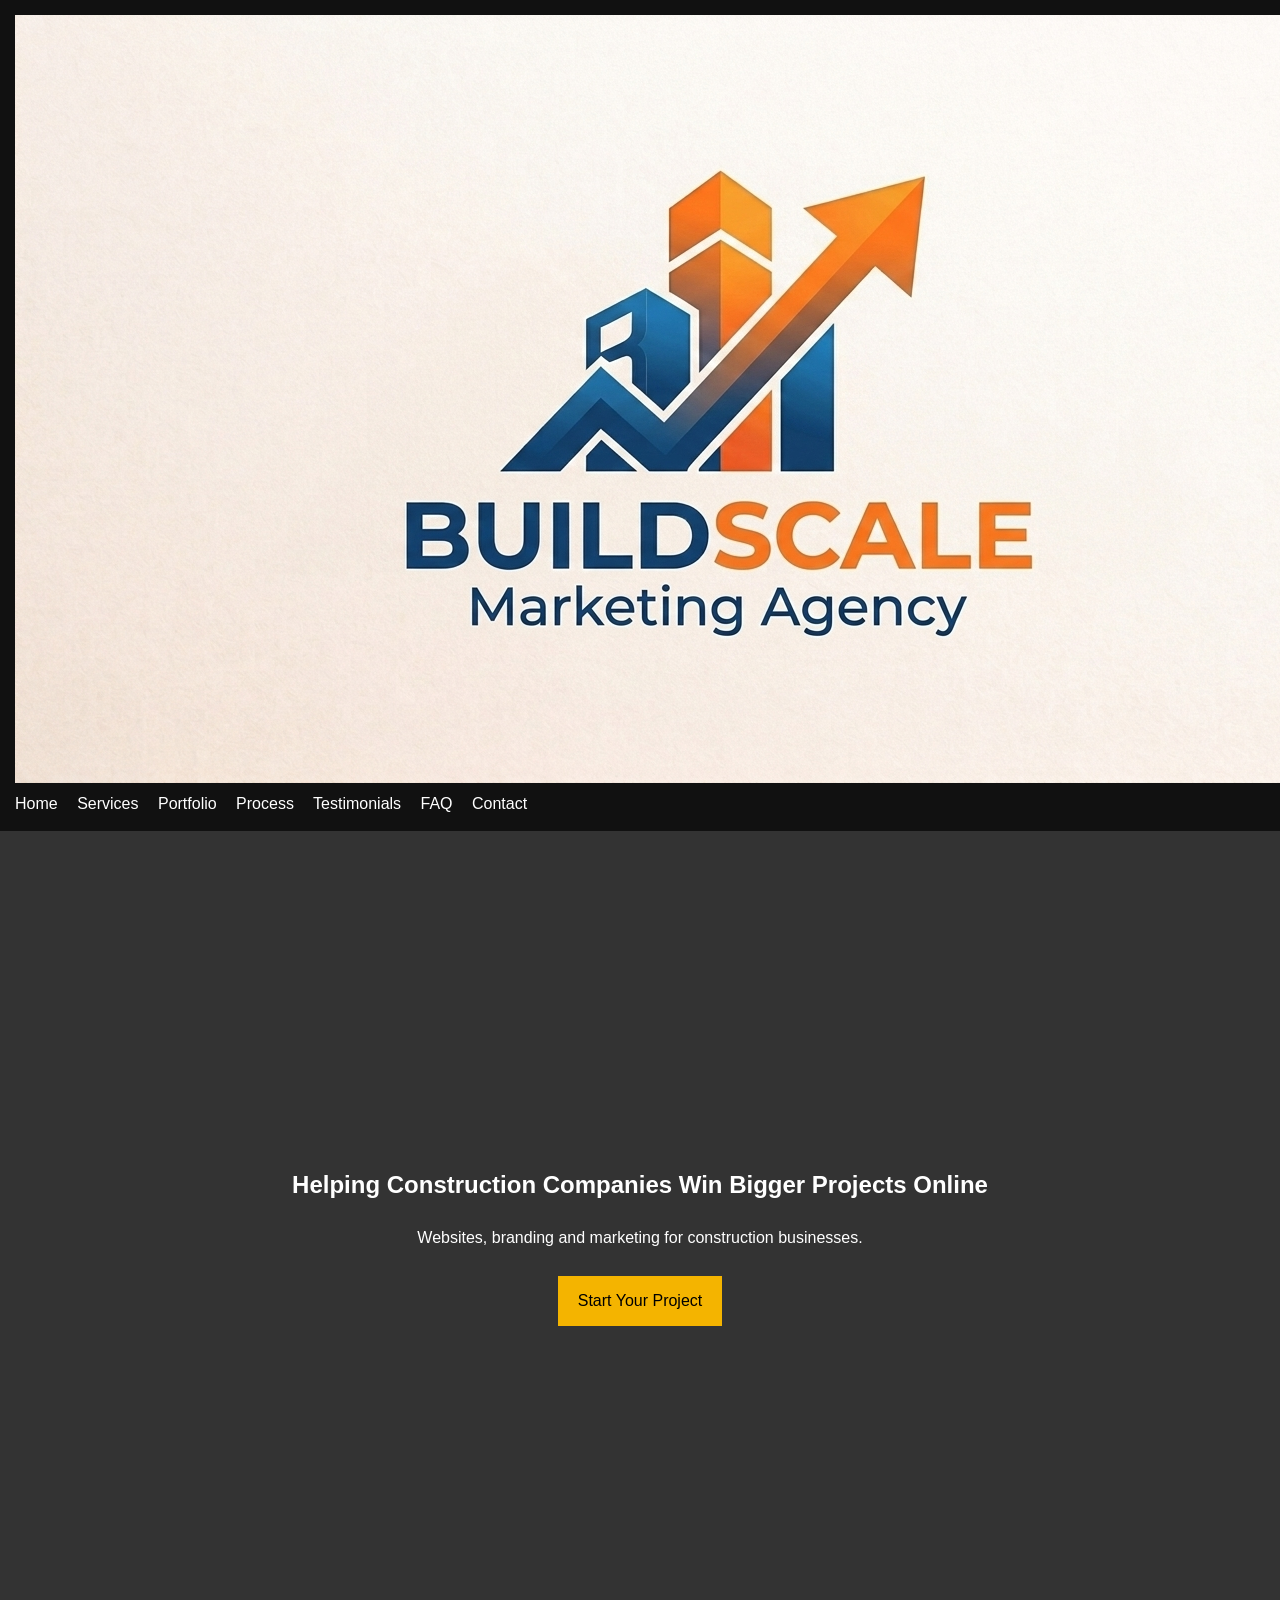
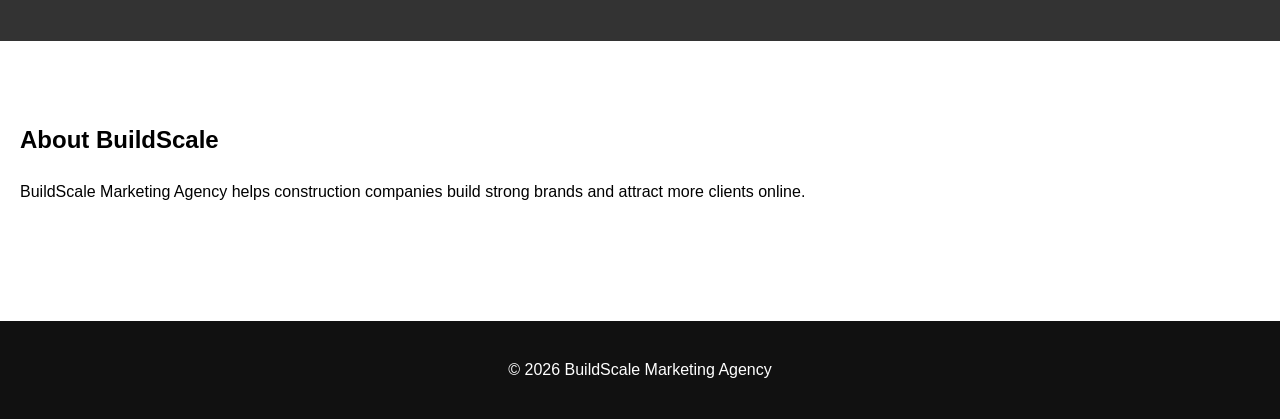
<file: Index.html>
<!DOCTYPE html><html lang="en">
<head>
<meta charset="UTF-8">
<meta name="viewport" content="width=device-width, initial-scale=1.0">
<title>BuildScale Marketing Agency</title>
<link rel="stylesheet" href="css/style.css">
</head><body><header>
<div class="container nav">
<img src="images/logo.png" class="logo"><nav>
<a href="index.html">Home</a>
<a href="services.html">Services</a>
<a href="portfolio.html">Portfolio</a>
<a href="process.html">Process</a>
<a href="testimonials.html">Testimonials</a>
<a href="faq.html">FAQ</a>
<a href="contact.html">Contact</a>
</nav>
</div>
</header><section class="hero">
<div class="hero-content">
<h1>Helping Construction Companies Win Bigger Projects Online</h1>
<p>Websites, branding and marketing for construction businesses.</p>
<a href="contact.html" class="btn">Start Your Project</a>
</div>
</section><section class="section">
<h2>About BuildScale</h2>
<p>
BuildScale Marketing Agency helps construction companies
build strong brands and attract more clients online.
</p>
</section><footer>
<p>© 2026 BuildScale Marketing Agency</p>
</footer></body>
</html>
</file>
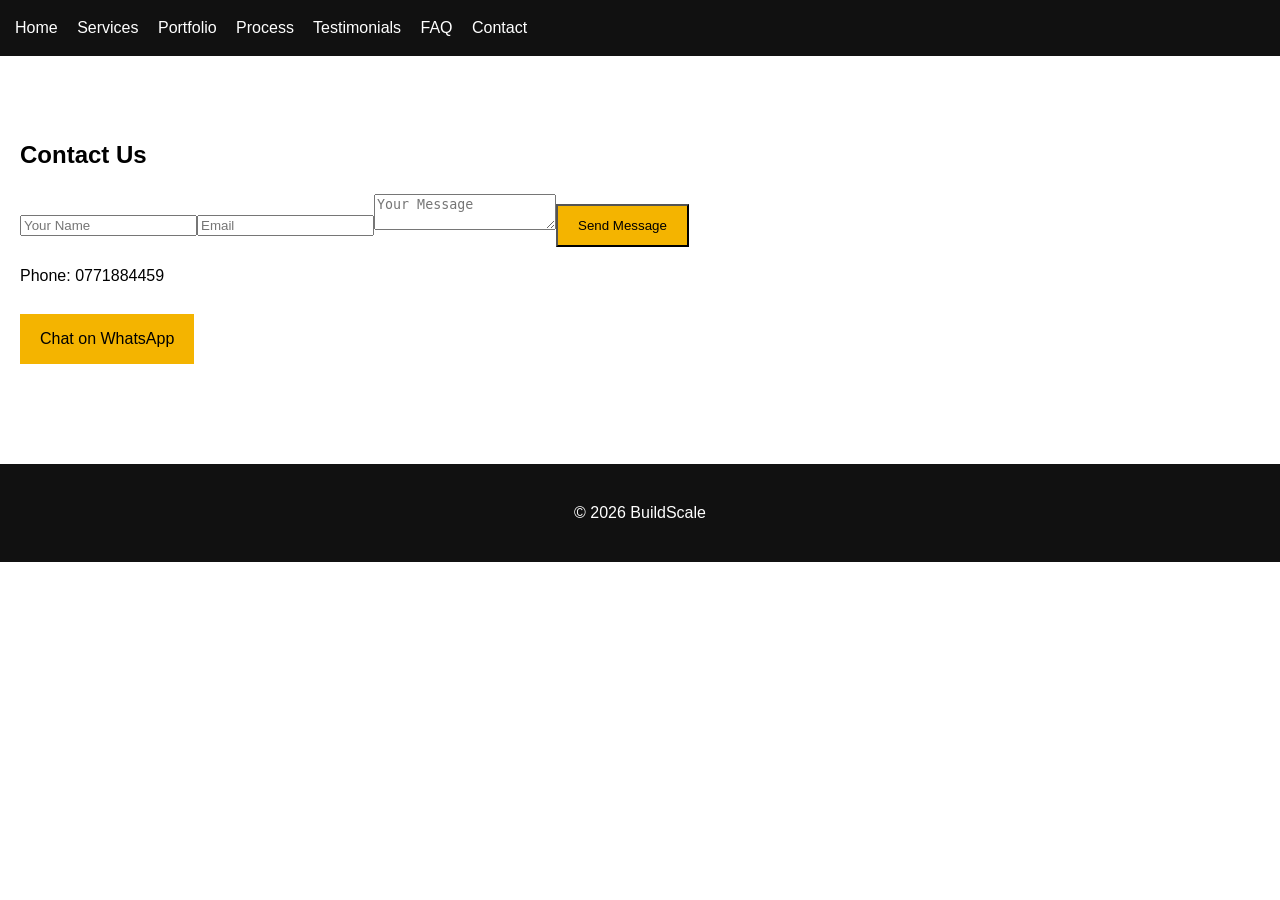
<file: contact.html>
<!DOCTYPE html><html>
<head>
<title>Contact - BuildScale</title>
<link rel="stylesheet" href="css/style.css">
</head><body><header>
<nav>
<a href="index.html">Home</a>
<a href="services.html">Services</a>
<a href="portfolio.html">Portfolio</a>
<a href="process.html">Process</a>
<a href="testimonials.html">Testimonials</a>
<a href="faq.html">FAQ</a>
<a href="contact.html">Contact</a>
</nav>
</header><section class="section"><h1>Contact Us</h1><form class="contact-form"><input type="text" placeholder="Your Name"><input type="email" placeholder="Email"><textarea placeholder="Your Message"></textarea><button class="btn">Send Message</button>

</form><p>Phone: 0771884459</p><a href="https://wa.me/256771884459" class="btn">Chat on WhatsApp</a>

</section><footer>
<p>© 2026 BuildScale</p>
</footer></body>
</html>
</file>
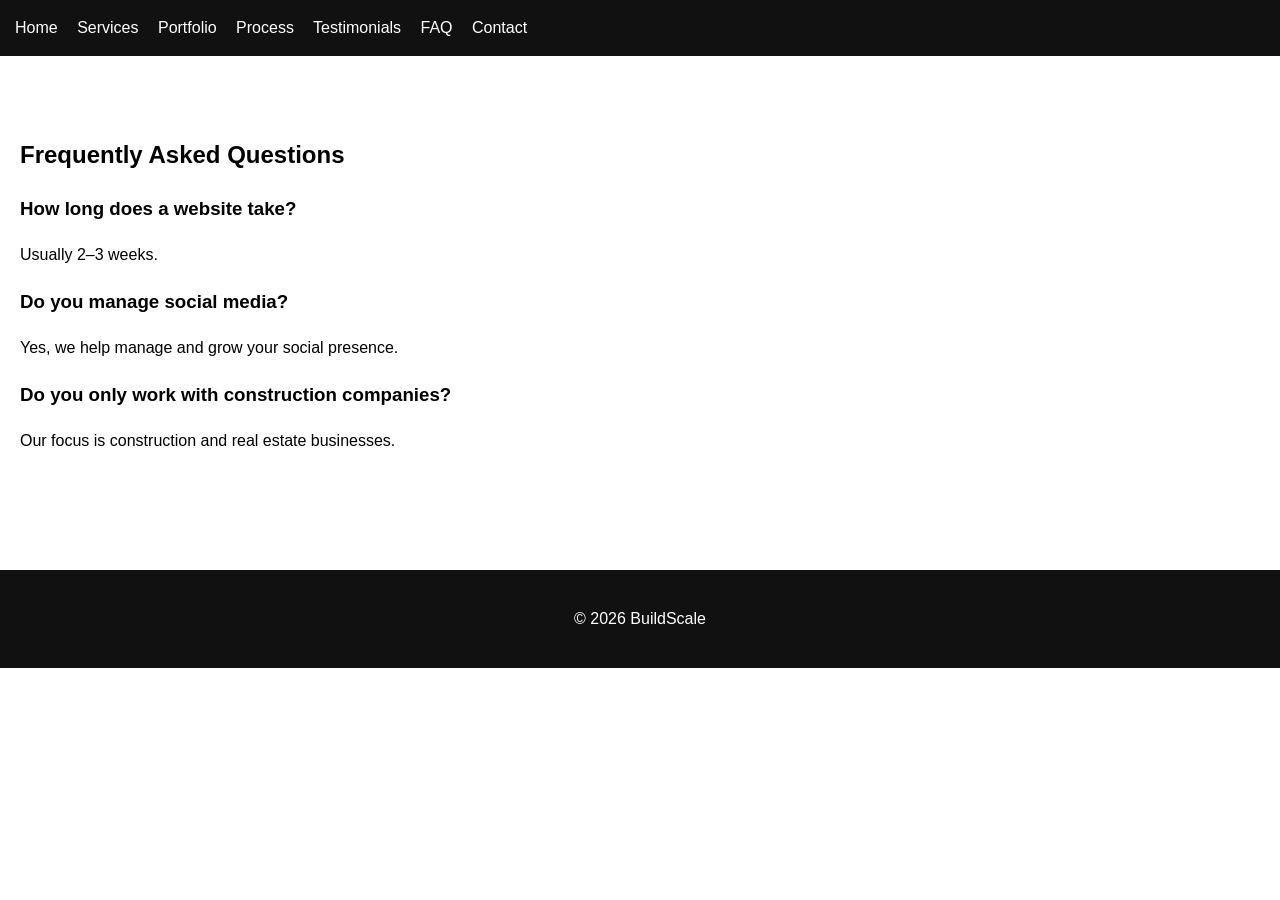
<file: faq.html>
<!DOCTYPE html><html>
<head>
<title>FAQ - BuildScale</title>
<link rel="stylesheet" href="css/style.css">
</head><body><header>
<nav>
<a href="index.html">Home</a>
<a href="services.html">Services</a>
<a href="portfolio.html">Portfolio</a>
<a href="process.html">Process</a>
<a href="testimonials.html">Testimonials</a>
<a href="faq.html">FAQ</a>
<a href="contact.html">Contact</a>
</nav>
</header><section class="section"><h1>Frequently Asked Questions</h1><h3>How long does a website take?</h3>
<p>Usually 2–3 weeks.</p><h3>Do you manage social media?</h3>
<p>Yes, we help manage and grow your social presence.</p><h3>Do you only work with construction companies?</h3>
<p>Our focus is construction and real estate businesses.</p></section><footer>
<p>© 2026 BuildScale</p>
</footer></body>
</html>
</file>
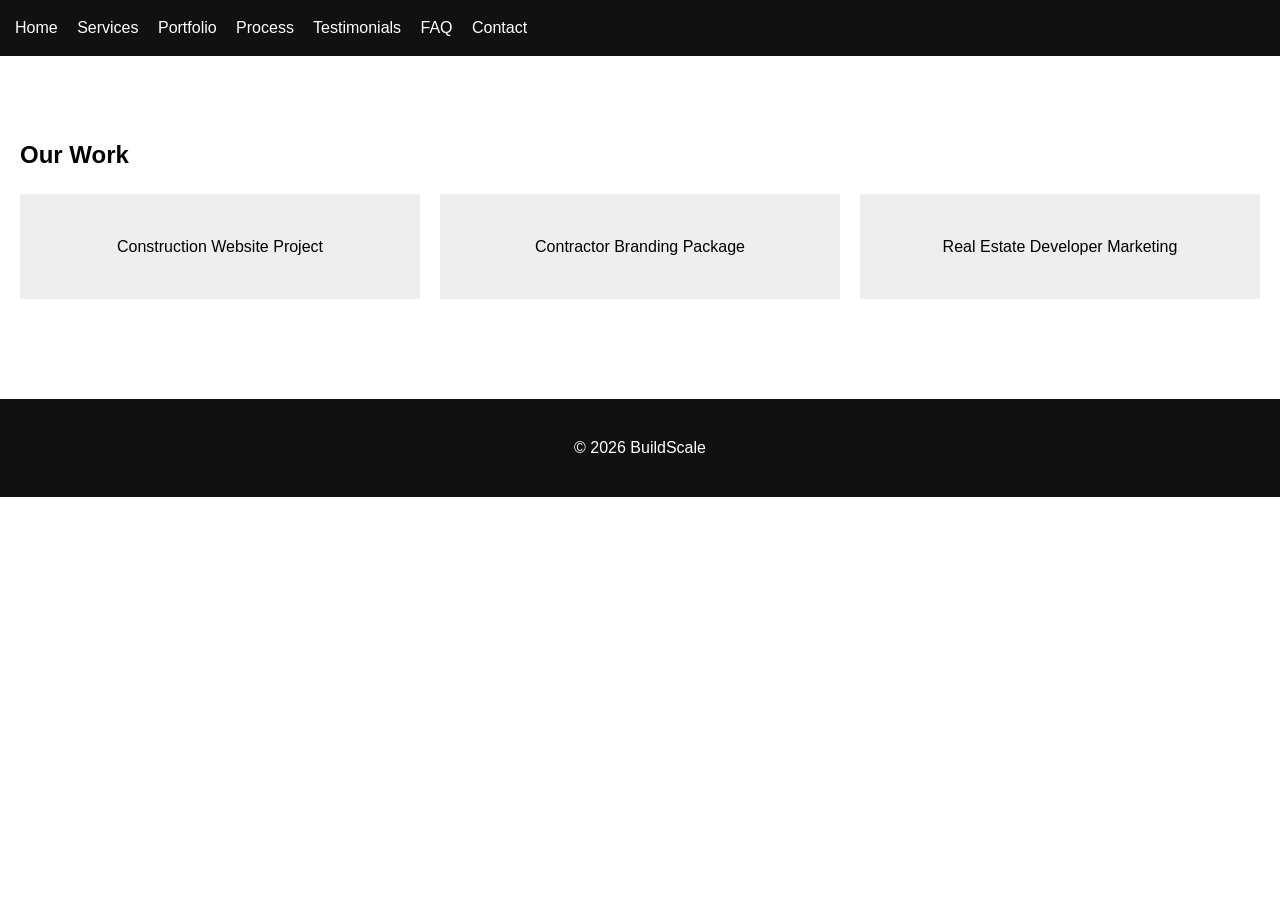
<file: Portfolio.html>
<!DOCTYPE html><html>
<head>
<title>Portfolio - BuildScale</title>
<link rel="stylesheet" href="css/style.css">
</head><body><header>
<nav>
<a href="index.html">Home</a>
<a href="services.html">Services</a>
<a href="portfolio.html">Portfolio</a>
<a href="process.html">Process</a>
<a href="testimonials.html">Testimonials</a>
<a href="faq.html">FAQ</a>
<a href="contact.html">Contact</a>
</nav>
</header><section class="section"><h1>Our Work</h1><div class="grid"><div class="card">Construction Website Project</div><div class="card">Contractor Branding Package</div><div class="card">Real Estate Developer Marketing</div></div></section><footer>
<p>© 2026 BuildScale</p>
</footer></body>
</html>
</file>
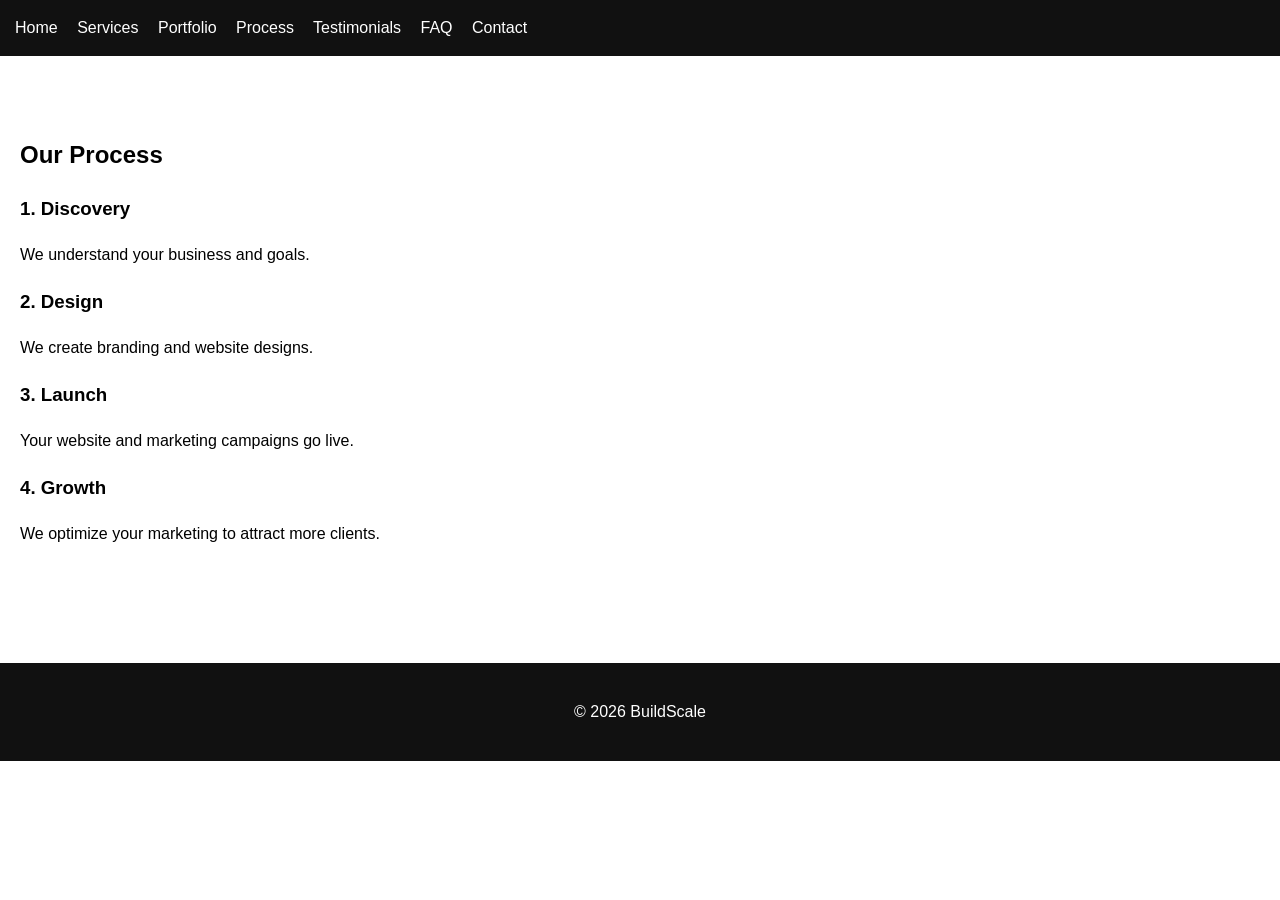
<file: process.html>
<!DOCTYPE html><html>
<head>
<title>Our Process - BuildScale</title>
<link rel="stylesheet" href="css/style.css">
</head><body><header>
<nav>
<a href="index.html">Home</a>
<a href="services.html">Services</a>
<a href="portfolio.html">Portfolio</a>
<a href="process.html">Process</a>
<a href="testimonials.html">Testimonials</a>
<a href="faq.html">FAQ</a>
<a href="contact.html">Contact</a>
</nav>
</header><section class="section"><h1>Our Process</h1><h3>1. Discovery</h3>
<p>We understand your business and goals.</p><h3>2. Design</h3>
<p>We create branding and website designs.</p><h3>3. Launch</h3>
<p>Your website and marketing campaigns go live.</p><h3>4. Growth</h3>
<p>We optimize your marketing to attract more clients.</p></section><footer>
<p>© 2026 BuildScale</p>
</footer></body>
</html>
</file>
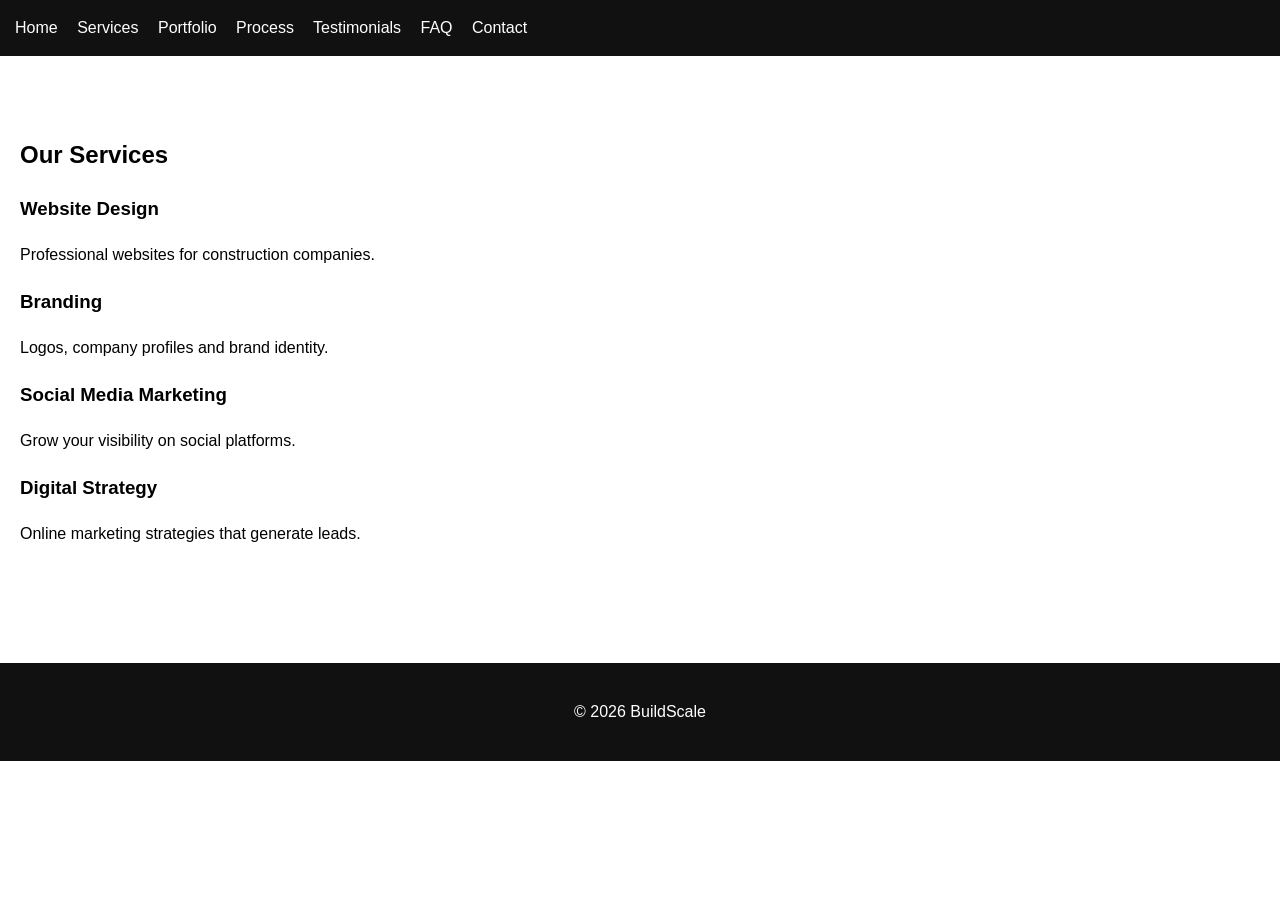
<file: Services.html>
<!DOCTYPE html><html>
<head>
<title>Services - BuildScale</title>
<link rel="stylesheet" href="css/style.css">
</head><body><header>
<nav>
<a href="index.html">Home</a>
<a href="services.html">Services</a>
<a href="portfolio.html">Portfolio</a>
<a href="process.html">Process</a>
<a href="testimonials.html">Testimonials</a>
<a href="faq.html">FAQ</a>
<a href="contact.html">Contact</a>
</nav>
</header><section class="section"><h1>Our Services</h1><h3>Website Design</h3>
<p>Professional websites for construction companies.</p><h3>Branding</h3>
<p>Logos, company profiles and brand identity.</p><h3>Social Media Marketing</h3>
<p>Grow your visibility on social platforms.</p><h3>Digital Strategy</h3>
<p>Online marketing strategies that generate leads.</p></section><footer>
<p>© 2026 BuildScale</p>
</footer></body>
</html>
</file>
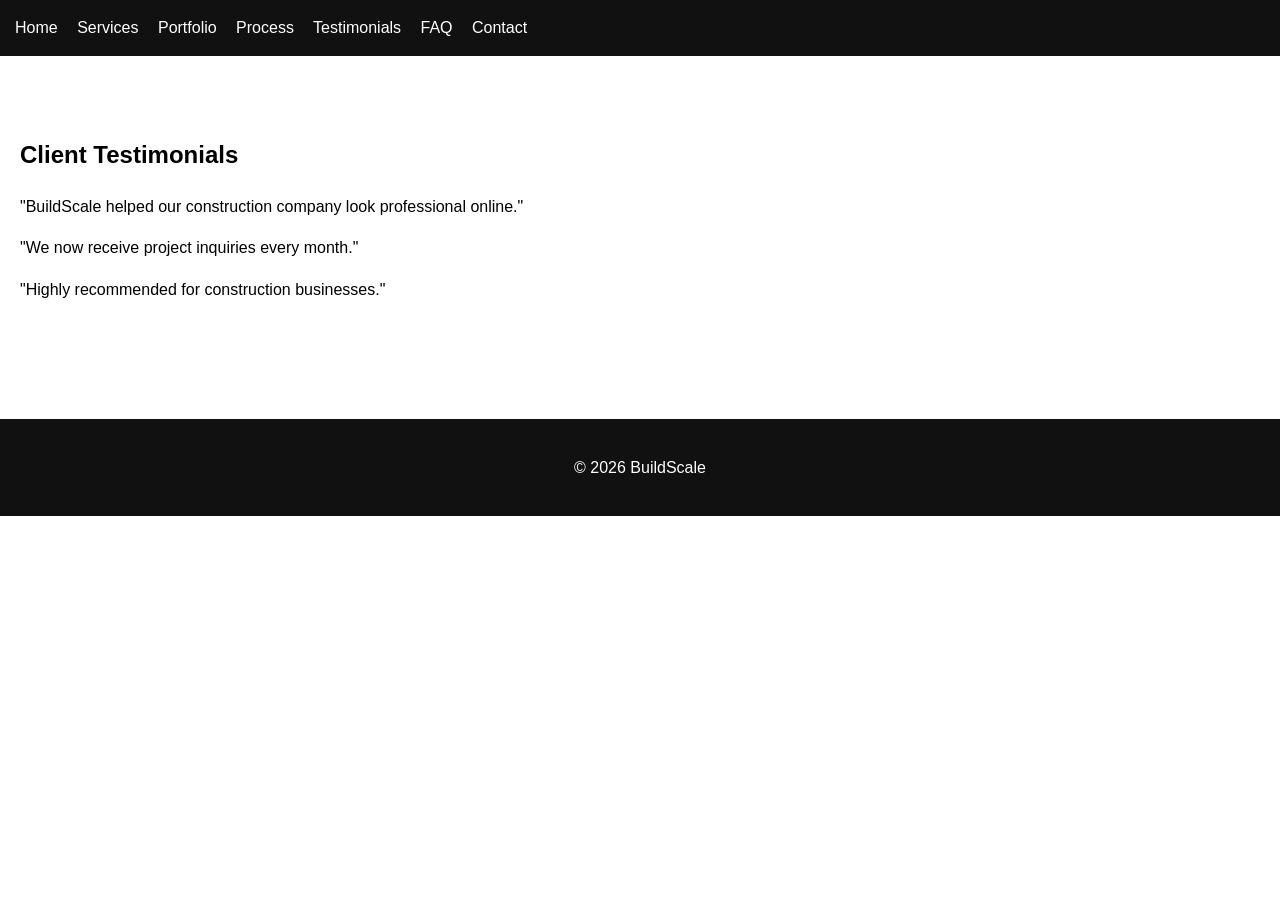
<file: testimonials.html>
<!DOCTYPE html><html>
<head>
<title>Testimonials - BuildScale</title>
<link rel="stylesheet" href="css/style.css">
</head><body><header>
<nav>
<a href="index.html">Home</a>
<a href="services.html">Services</a>
<a href="portfolio.html">Portfolio</a>
<a href="process.html">Process</a>
<a href="testimonials.html">Testimonials</a>
<a href="faq.html">FAQ</a>
<a href="contact.html">Contact</a>
</nav>
</header><section class="section"><h1>Client Testimonials</h1><p>"BuildScale helped our construction company look professional online."</p><p>"We now receive project inquiries every month."</p><p>"Highly recommended for construction businesses."</p></section><footer>
<p>© 2026 BuildScale</p>
</footer></body>
</html>
</file>
<file: css/style.css>
body{
font-family:Arial, sans-serif;
margin:0;
line-height:1.6;
}

header{
background:#111;
padding:15px;
}

nav a{
color:white;
margin-right:15px;
text-decoration:none;
}

.hero{
height:90vh;
background:#333;
color:white;
display:flex;
align-items:center;
justify-content:center;
text-align:center;
}

.section{
padding:60px 20px;
}

.grid{
display:grid;
grid-template-columns:repeat(auto-fit,minmax(250px,1fr));
gap:20px;
}

.card{
background:#eee;
padding:40px;
text-align:center;
}

.btn{
background:#f4b400;
padding:12px 20px;
text-decoration:none;
color:black;
display:inline-block;
margin-top:10px;
}

footer{
background:#111;
color:white;
text-align:center;
padding:20px;
margin-top:40px;
}
</file>
